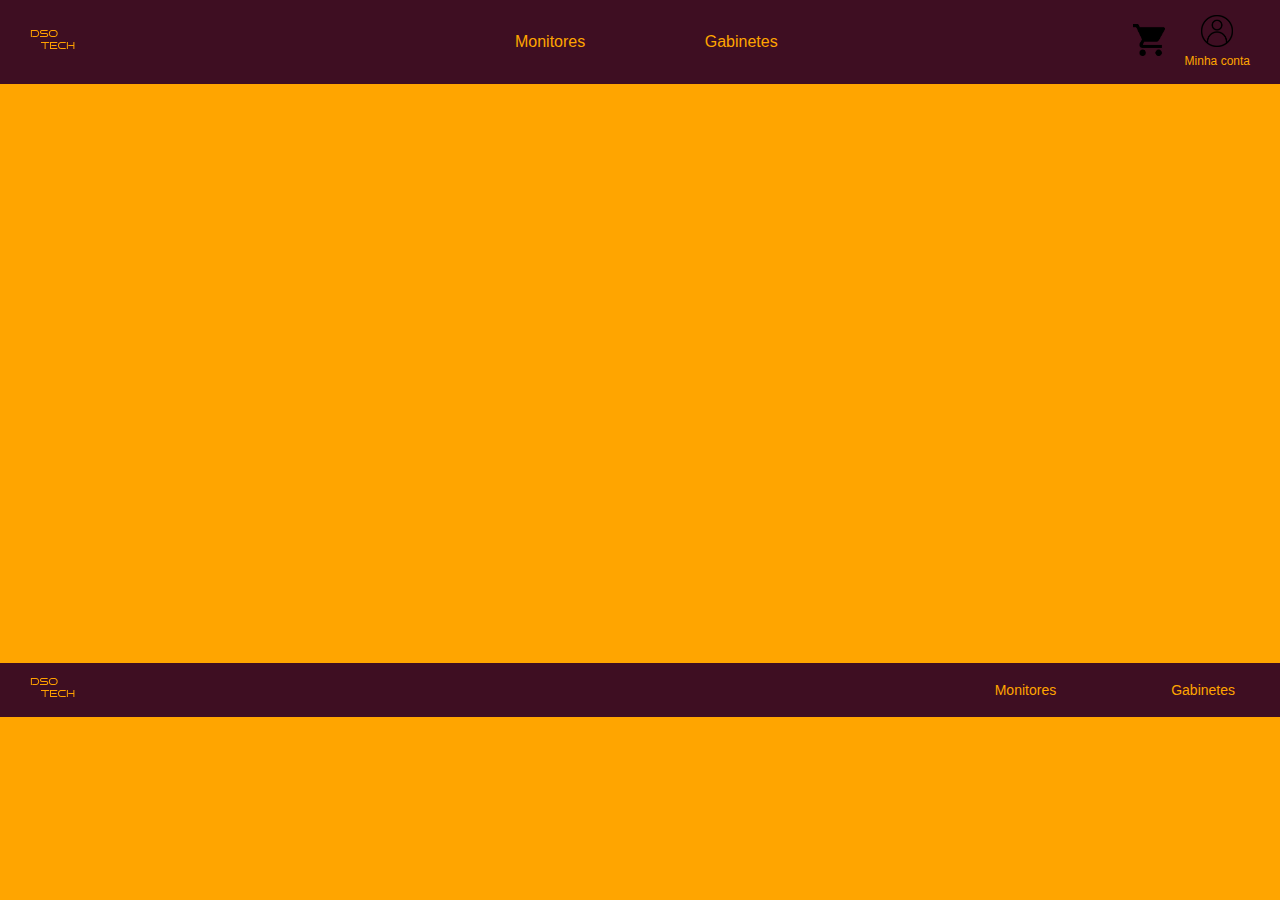
<file: index.html>
<!DOCTYPE html>
<html lang="en">
<head>
    <meta charset="UTF-8">
    <meta name="viewport" content="width=device-width, initial-scale=1.0">
    <title>DSO Tech</title>
    <link rel="stylesheet" href="Style.css">
</head>
<body>
    
    
    <header>
        <div class="logo"><img src="DSO TECH.png" alt="">
        </div>
        <nav>
            <a href="Monitores.html">Monitores</a>
            <a href="Gabinetes.html">Gabinetes</a>
        </nav>
        <div class="icons">
            <a href="Carrinho.html" class="cart">
                <img src="Carrinho.png" alt="Carrinho">
            </a>
            <a href="Entrar.html" class="account">
                <img src="Minha conta.png" alt="Ícone de conta" class="icon">
                <br>
                <small>Minha conta</small>
            </a>
        </div>
        
    </header>

    
    <main>
        <p class="boas-vindas fade-in" class="">Olá! Seja bem vindo a melhor loja de hardwares!</p>
        <h1 class="fade-in-delay">É um prazer <br> atendê-lo!</h1>
        <a href="Quem somos.html" class="btn fade-in-delay">Clique aqui para nos conhecer melhor</a>
    </main>
    

    
    <footer class="footerposition">
        <div class="logo-footer"><img src="DSO TECH.png" alt=""></div>
        <nav>
            <a href="Monitores.html">Monitores</a>
            <a href="Gabinetes.html">Gabinetes</a>

        </nav>
    </footer>

    <script>

        const observer = new IntersectionObserver(entries => {
            entries.forEach(entry => {
                if (entry.isIntersecting) {
                    entry.target.classList.add('visible');
                }
            });
        });
    
    </script>
    

</body>
</html>
</file>
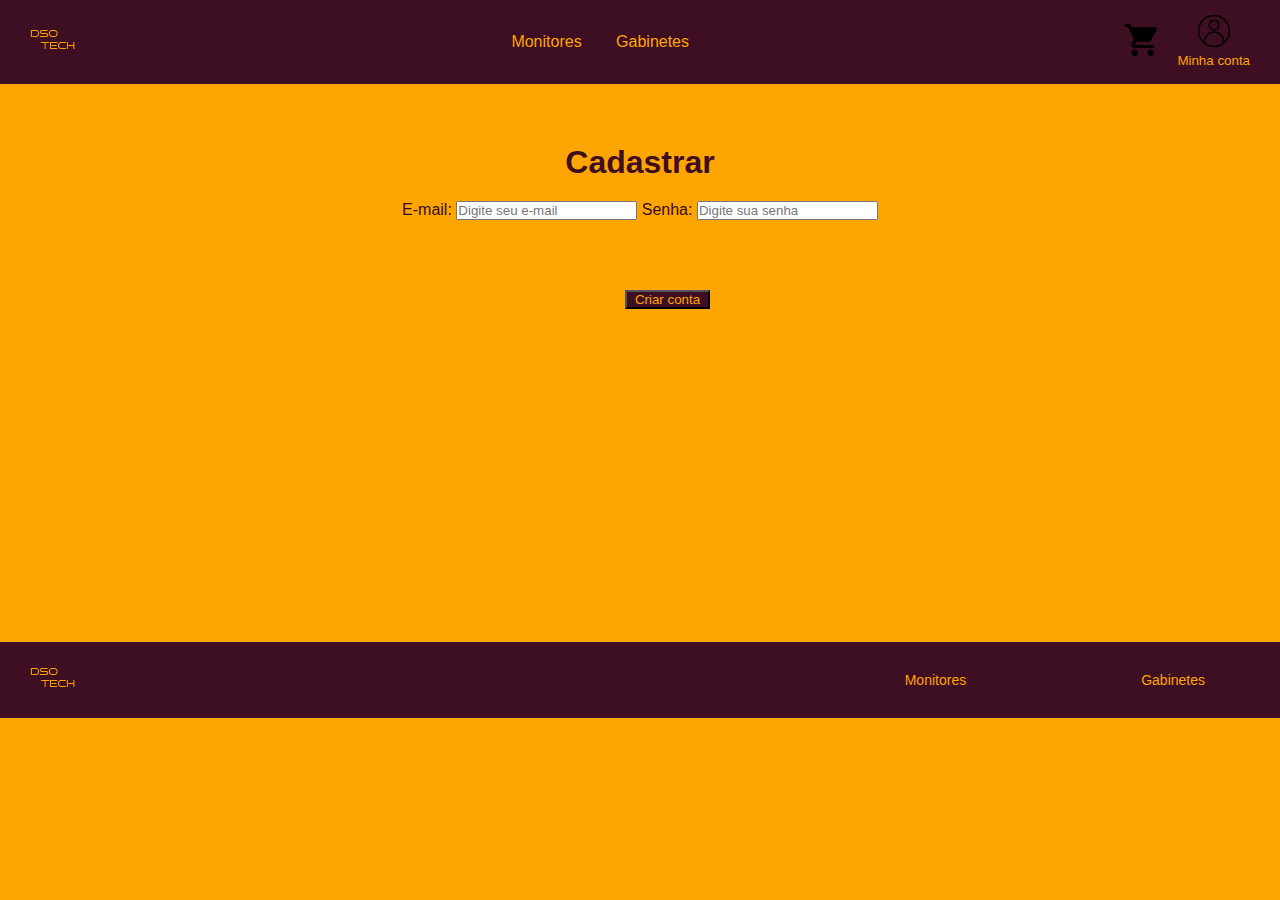
<file: Cadastrar.html>
<!DOCTYPE html>
<html lang="pt-br">
<head>
    <meta charset="UTF-8">
    <meta name="viewport" content="width=device-width, initial-scale=1.0">
    <title>Cadastrar - DSO TECH</title>
    <link rel="stylesheet" href="Cadastrar.css">
</head>
<body>

    <header>
        <div class="logo"><img src="DSO TECH.png" alt="">
        </div>
        <nav>
            <a href="Monitores.html">Monitores</a>
            <a href="Gabinetes.html">Gabinetes</a>
        </nav>
        <div class="icons">
            <a href="Carrinho.html" class="cart">
                <img src="Carrinho.png" alt="Carrinho">
            </a>
            <a href="Entrar.html" class="account">
                <img src="Minha conta.png" alt="Ícone de conta" class="icon">
                <br>
                <small>Minha conta</small>
            </a>
        </div>
        
    </header>


    <main>
        <h1>Cadastrar</h1>
        <form>
            <label for="email">E-mail:</label>
            <input type="email" id="email" placeholder="Digite seu e-mail">

            <label for="senha">Senha:</label>
            <input type="password" id="senha" placeholder="Digite sua senha">

            <div class="center-button">
                <button type="submit" class="btn_criar_conta">Criar conta</button>
            </div>
        </form>
    </main>


    <footer class="footerposition">
        <div class="logo-footer"><img src="DSO TECH.png" alt=""></div>
        <nav>
            <a href="Monitores.html">Monitores</a>
            <a href="Gabinetes.html">Gabinetes</a>  
        </nav>
    </footer>
</body>
</html>
</file>
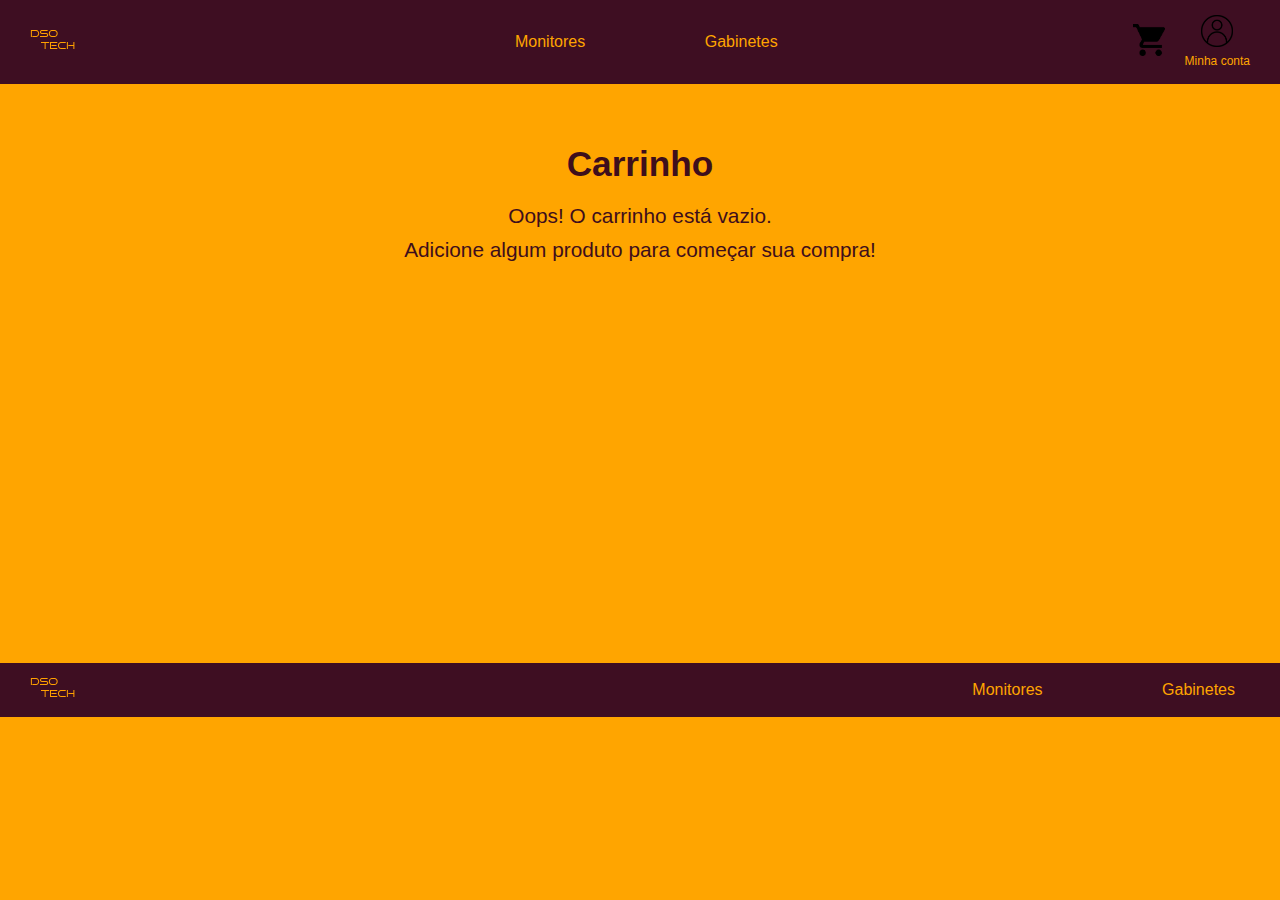
<file: Carrinho.html>
<!DOCTYPE html>
<html lang="pt-br">
<head>
    <meta charset="UTF-8">
    <meta name="viewport" content="width=device-width, initial-scale=1.0">
    <title>Carrinho - DSO TECH</title>
    <link rel="stylesheet" href="Carrinho.css">
</head>
<body>

    <header>
        <div class="logo"><img src="DSO TECH.png" alt="">
        </div>
        <nav>
            <a href="Monitores.html">Monitores</a>
            <a href="Gabinetes.html">Gabinetes</a>
        </nav>
        <div class="icons">
            <a href="Carrinho.html" class="cart">
                <img src="Carrinho.png" alt="Carrinho">
            </a>
            <a href="Entrar.html" class="account">
                <img src="Minha conta.png" alt="Ícone de conta" class="icon">
                <br>
                <small>Minha conta</small>
            </a>
        </div>
        
    </header>

    <main class="cart-container">
        <h1>Carrinho</h1>
        <p>Oops! O carrinho está vazio.</p>
        <p>Adicione algum produto para começar sua compra!</p>
    </main>


    
    <footer class="footerposition">
        <div class="logo-footer"><img src="DSO TECH.png" alt=""></div>  
        <nav>
            <a href="Monitores.html">Monitores</a>
            <a href="Gabinetes.html">Gabinetes</a>
        </nav>
    </footer>
</body>
</html>
</file>
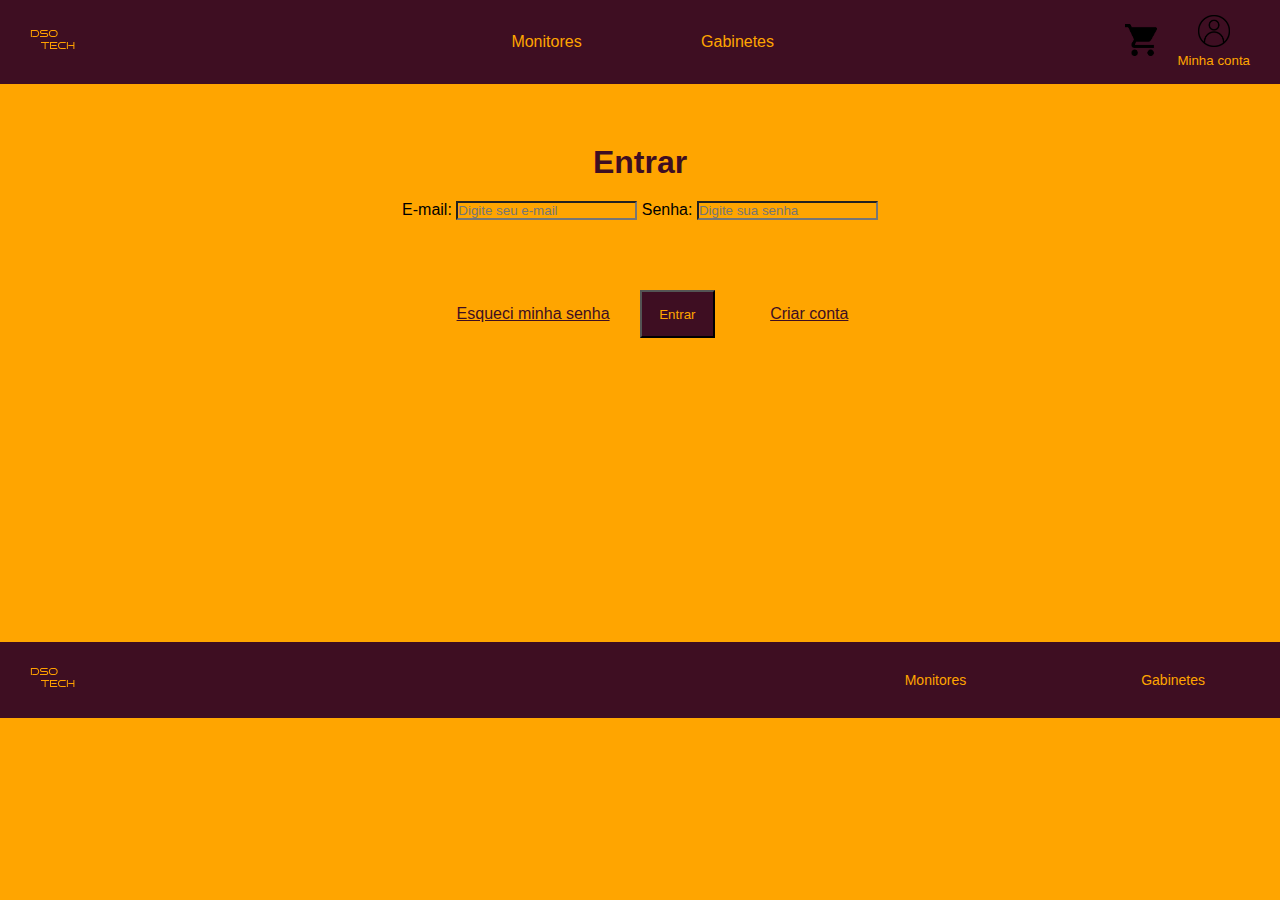
<file: Entrar.html>
<!DOCTYPE html>
<html lang="pt-br">
<head>
    <meta charset="UTF-8">
    <meta name="viewport" content="width=device-width, initial-scale=1.0">
    <title>Login - DSO TECH</title>
    <link rel="stylesheet" href="Entrar.css">
</head>
<body>
    
    <header>
        <div class="logo"><img src="DSO TECH.png" alt="">
        </div>
        <nav>
            <a href="Monitores.html">Monitores</a>
            <a href="Gabinetes.html">Gabinetes</a>
        </nav>
        <div class="icons">
            <a href="Carrinho.html" class="cart">
                <img src="Carrinho.png" alt="Carrinho">
            </a>
            <a href="Entrar.html" class="account">
                <img src="Minha conta.png" alt="Ícone de conta" class="icon">
                <br>
                <small>Minha conta</small>
            </a>
        </div>
        
    </header>
    
    <main>
        <h1>Entrar</h1>
        <form>
            <label for="email">E-mail:</label>
            <input type="email" id="email" placeholder="Digite seu e-mail">

            <label for="senha">Senha:</label>
            <input type="password" id="senha" placeholder="Digite sua senha">

            <div class="center-button">
                <a href="Esqueci minha senha.html" class="option1">Esqueci minha senha</a>
                <button type="submit" class="btn_entrar">Entrar</button>
                <a href="Cadastrar.html" class="option2">Criar conta</a>
            </div>
        </form>
    </main>

    
    <footer class="footerposition">
        <div class="logo-footer"><img src="DSO TECH.png" alt=""></div>
        <nav>
            <a href="Monitores.html">Monitores</a>
            <a href="Gabinetes.html">Gabinetes</a>
        </nav>
    </footer>
</body>
</html>
</file>
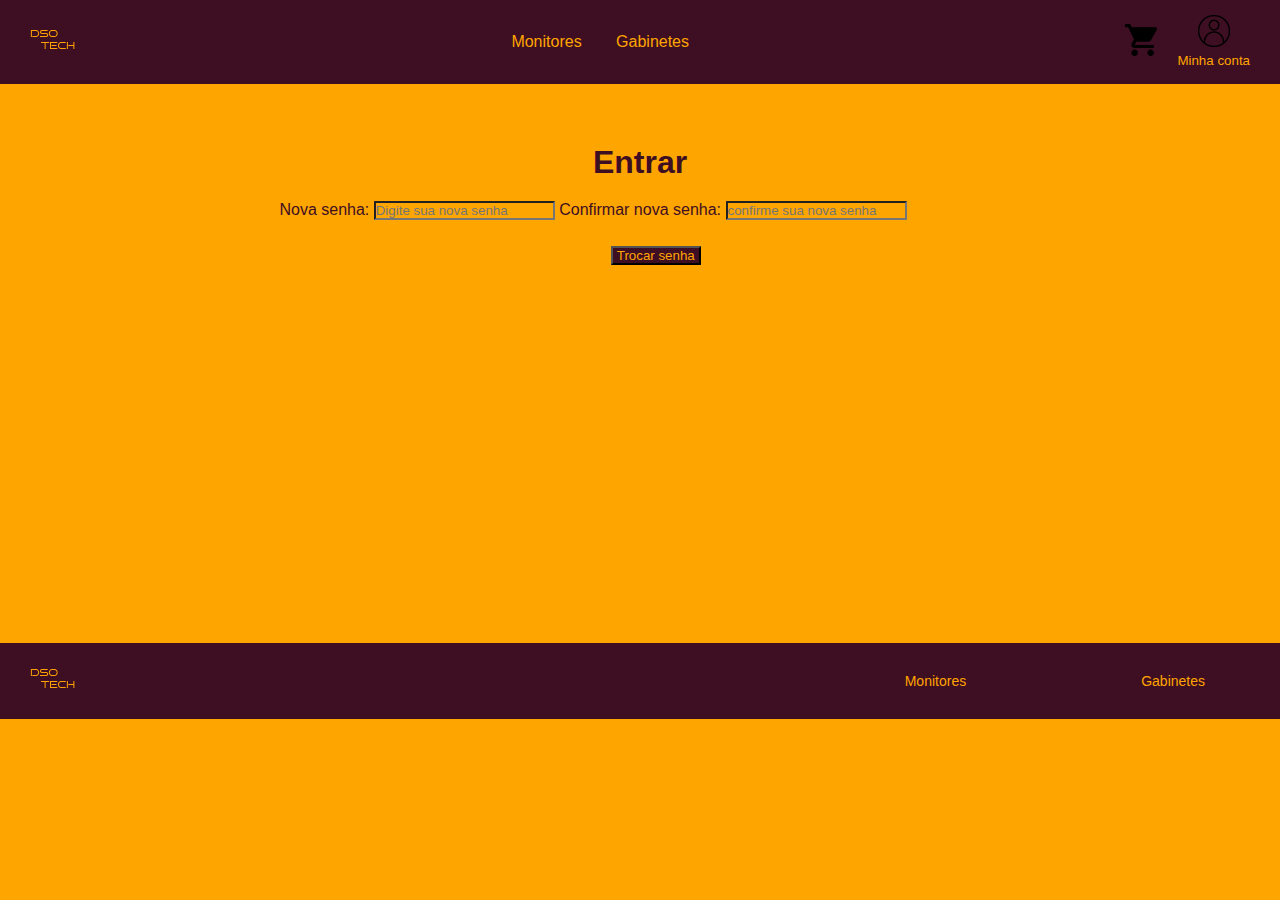
<file: Esqueci minha senha.html>
<!DOCTYPE html>
<html lang="en">
<head>
    <meta charset="UTF-8">
    <meta name="viewport" content="width=device-width, initial-scale=1.0">
    <title>Esqueci minha senha - DSO TECH</title>
    <link rel="stylesheet" href="Esqueci minha senha.css">
</head>
<body>
    <header>
        <div class="logo"><img src="DSO TECH.png" alt="">
        </div>
        <nav>
            <a href="Monitores.html">Monitores</a>
            <a href="Gabinetes.html">Gabinetes</a>
        </nav>
        <div class="icons">
            <a href="Carrinho.html" class="cart">
                <img src="Carrinho.png" alt="Carrinho">
            </a>
            <a href="Entrar.html" class="account">
                <img src="Minha conta.png" alt="Ícone de conta" class="icon">
                <br>
                <small>Minha conta</small>
            </a>
        </div>
        
    </header>

    <main>
        <h1>Entrar</h1>
        <form>
            <label for="novasenha">Nova senha:</label>
            <input type="password" id="novasenha" placeholder="Digite sua nova senha">
            <label for="novasenhaconfirma">Confirmar nova senha:</label>
            <input type="password" id="novasenhaconfirma" placeholder="confirme sua nova senha">
            <button type="submit" class="btn_trocar_senha">Trocar senha</button>
            </div>
        </form>
    </main>

    <footer class="footerposition">
        <div class="logo-footer"><img src="DSO TECH.png" alt=""></div>
        <nav>
            <a href="Monitores.html">Monitores</a>
            <a href="Gabinetes.html">Gabinetes</a>

        </nav>
    </footer>

</body>
</html>
</file>
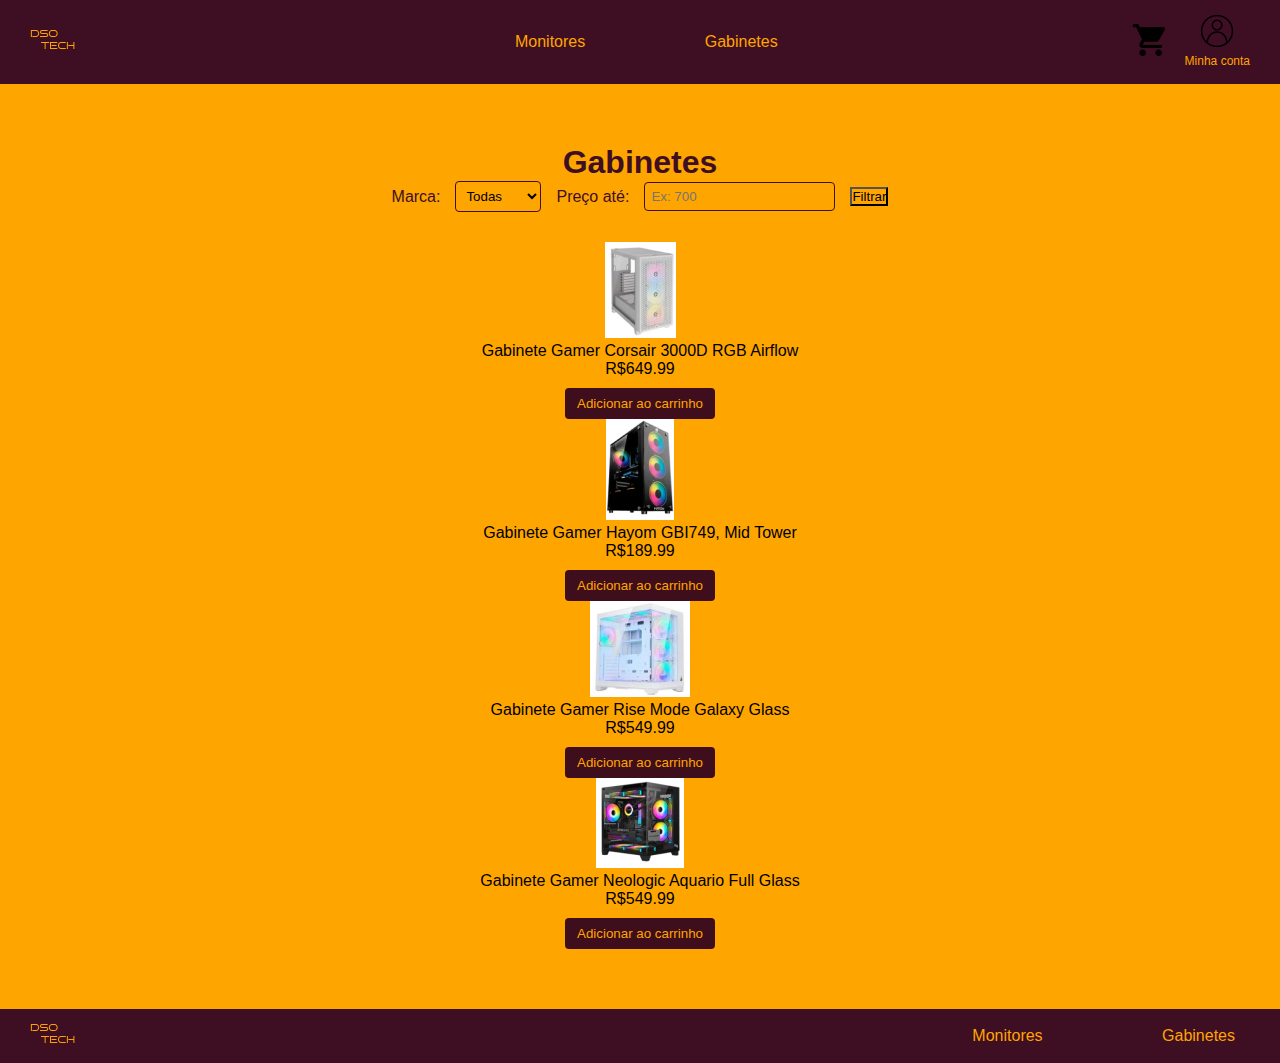
<file: Gabinetes.html>
<!DOCTYPE html>
<html lang="pt-br">
<head>
  <meta charset="UTF-8">
  <meta name="viewport" content="width=device-width, initial-scale=1.0">
  <title>Gabinetes - DSO TECH</title>
  <link rel="stylesheet" href="Gabinetes.css">
</head>
<body>


  <header>
    <div class="logo"><img src="DSO TECH.png" alt="">
    </div>
    <nav>
        <a href="Monitores.html">Monitores</a>
        <a href="Gabinetes.html">Gabinetes</a>
    </nav>
    <div class="icons">
        <a href="Carrinho.html" class="cart">
            <img src="Carrinho.png" alt="Carrinho">
        </a>
        <a href="Entrar.html" class="account">
            <img src="Minha conta.png" alt="Ícone de conta" class="icon">
            <br>
            <small>Minha conta</small>
        </a>
    </div>
    
</header>


  <main class="produtos">
    <h1>Gabinetes</h1>


    <section class="filtros">
      <label for="filtro-marca">Marca:</label>
      <select id="filtro-marca">
        <option value="todas">Todas</option>
        <option value="Corsair">Corsair</option>
        <option value="Hayom">Hayom</option>
        <option value="Rise">Rise</option>
        <option value="Neologic">Neologic</option>
      </select>

      <label for="filtro-preco">Preço até:</label>
      <input type="number" id="filtro-preco" placeholder="Ex: 700">
      <button class="btn_filtrar" onclick="filtrarProdutos()">Filtrar</button> 
    </section>


    <div class="lista-produtos" id="lista-produtos">

    </div>
  </main>


  <footer>
    <div class="logo-footer"><img src="DSO TECH.png" alt=""></div>
    <nav>
      <a href="Monitores.html">Monitores</a>
      <a href="Gabinetes.html">Gabinetes</a>
    </nav>
  </footer>


  <script src="Gabinetes.js"></script>

</body>
</html>
</file>
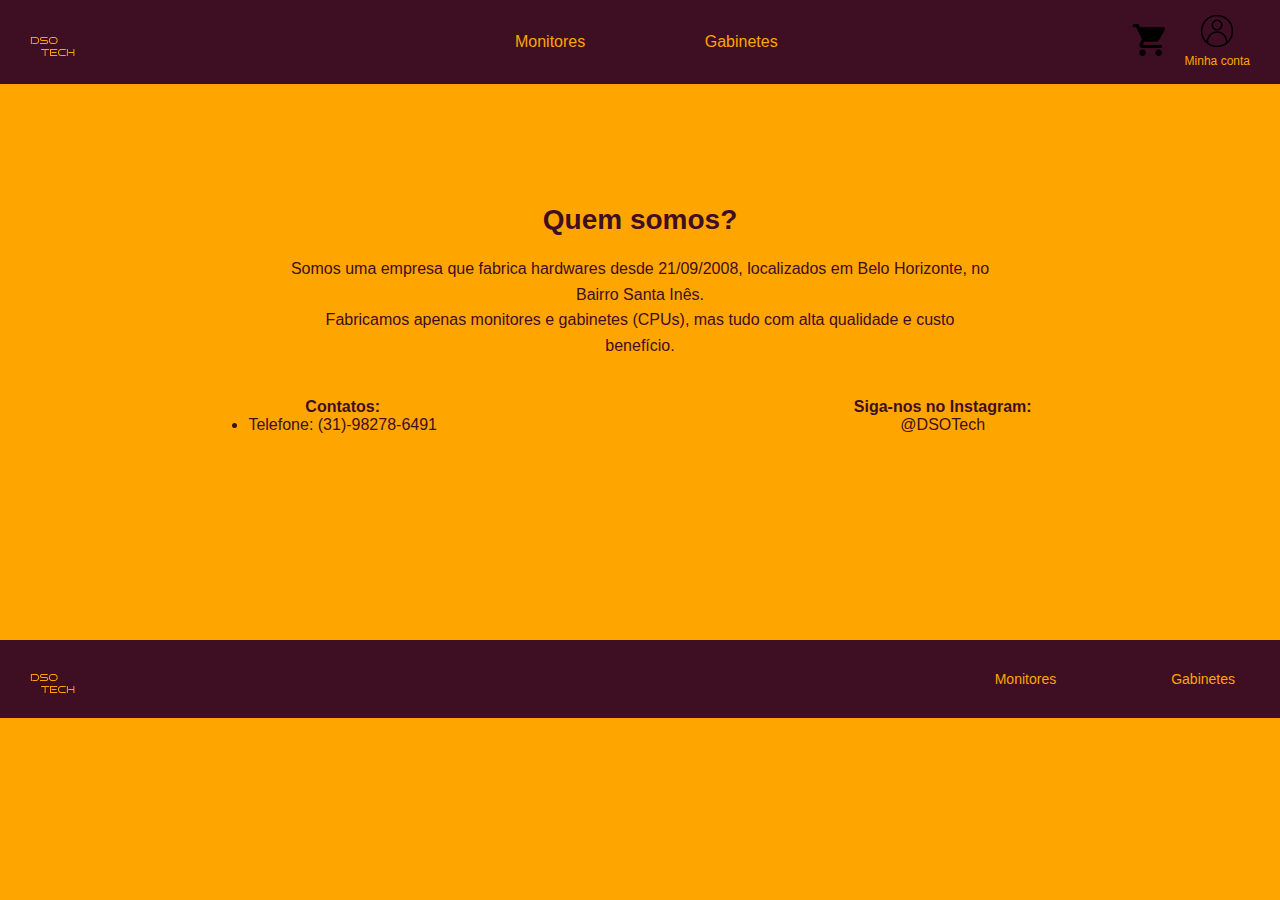
<file: Quem somos.html>
<!DOCTYPE html>
<html lang="en">
<head>
    <meta charset="UTF-8">
    <meta name="viewport" content="width=device-width, initial-scale=1.0">
    <title>Quem Somos - DSO TECH</title>
    <link rel="stylesheet" href="Quem somos.css">
</head>
<body>

    <header>
        <div class="logo"><img src="DSO TECH.png" alt="">
        </div>
        <nav>
            <a href="Monitores.html">Monitores</a>
            <a href="Gabinetes.html">Gabinetes</a>
        </nav>
        <div class="icons">
            <a href="Carrinho.html" class="cart">
                <img src="Carrinho.png" alt="Carrinho">
            </a>
            <a href="Entrar.html" class="account">
                <img src="Minha conta.png" alt="Ícone de conta" class="icon">
                <br>
                <small>Minha conta</small>
            </a>
        </div>
        
    </header>


    <main>
        <section id="quem-somos">
            <h2>Quem somos?</h2>
            <p>
                Somos uma empresa que fabrica hardwares desde 21/09/2008, localizados em Belo Horizonte, no Bairro Santa Inês. <br>
                Fabricamos apenas monitores e gabinetes (CPUs), mas tudo com alta qualidade e custo benefício.
            </p>
            <div class="contatos">
                <div>
                    <strong>Contatos:</strong><br>
                    <ul>
                        <li>Telefone: (31)-98278-6491</li>
                    </ul>
                </div>
                <div>
                    <strong>Siga-nos no Instagram:</strong><br>
                    @DSOTech
                </div>
            </div>
        </section>
    </main>


    
    <footer class="footerposition">
        <div class="logo-footer"><img src="DSO TECH.png" alt=""></div>  
        <nav>
            <a href="Monitores.html">Monitores</a>
            <a href="Gabinetes.html">Gabinetes</a>
        </nav>
    </footer>




</body>
</html>
</file>
<file: Style.css>
* {
    margin: 0;
    padding: 0;
    box-sizing: border-box;
    font-family: sans-serif;
}

body {
    background-color: orange;
    
  }
  
  main h1 {
    color:#3e0e22;
    }
  
  
    header, footer {
    background-color: #3e0e22;
    color: orange;
    display: flex;
    justify-content: space-between;
    align-items: center;
    padding: 15px 30px;
  }
  
  .logo, .logo-footer {
    font-size: 20px;
    font-weight: bold;
    line-height: 1.2;
  }
  
  nav a {
    color: orangee;
    margin: 0 15px;
    text-decoration: none;
    margin-left: 100px;
    color: orange;
  }
  
  .icons {
    display: flex;
    align-items: center;
    gap: 20px;
    text-align: center;
  }
  

.icons small {
    font-size: 12px;
}


main {
    text-align: center;
    padding: 60px 20px;
}

.boas-vindas {
    font-size: 18px;
    margin-bottom: 50px;
    color: #3e0e22;
    position: relative;
    top: 5px;
}

h1 {
    font-size: 40px;
        color: #3e0e22;
    margin-bottom: 40px;
}

.btn {
    background-color: #3e0e22;
    color: orange;
    padding: 12px 25px;
    text-decoration: none;
    font-size: 16px;
    border-radius: 4px;
    display: inline-block;
    transition: background-color 0.3s ease;
}

.btn:hover {
    background-color: #3e0e22
}


footer nav {
    display: flex;
}

footer nav a {
    margin-left: 20px;
    font-size: 14px;
    margin-left: 100px;
}

.btn {
    background-color: #3e0e22;
    color: orange;
    padding: 12px 25px;
    text-decoration: none;
    font-size: 16px;
    border-radius: 4px;
    display: inline-block;
    transition: background-color 0.3s ease, transform 0.3s ease;
}

.btn:hover {
    background-color: #3e0e22
    ;
    transform: scale(1.05);
}


.fade-in {
    opacity: 0;
    transform: translateY(30px);
    animation: fadeInUp 1s ease forwards;
}

.fade-in-delay {
    opacity: 0;
    transform: translateY(30px);
    animation: fadeInUp 1.5s ease forwards;
}


@keyframes fadeInUp {
    to {
        opacity: 1;
        transform: translateY(0);
    }
}

.account .icon{
  width:  40px;
  height: 40px;
}


.icons a {
    text-decoration: none;
    color: orange;
    text-align: center;
    transition: transform 0.2s ease;
  }
  
  .icons a:hover {
    transform: scale(1.05);
    cursor: pointer;
  }
  

  .cart img {
    width: 32px;
    height: 32px;
  }
  

  .account .icon {
    width: 32px;
    height: 32px;
  }
  

  @media (max-width: 600px) {
    .icons {
      gap: 10px;
    }
  
    .account small {
      font-size: 10px;
    }
  }
  
  .footerposition{
    position: relative;
    
    top: 216px;
    
    }
</file>
<file: Cadastrar.css>
* {
    margin: 0;
    padding: 0;
    box-sizing: border-box;
    font-family: sans-serif;
}

body {
    background-color: orange;
    color: #320c1b;
}

header, footer {
    background-color: #3e0e22;
    color: orange;
    display: flex;
    justify-content: space-between;
    align-items: center;
    padding: 15px 30px;
    
}

.logo, .logo-footer {
    font-size: 20px;
    font-weight: bold;
    line-height: 1.2;
}

nav a {
    color: orange;
    margin: 0 15px;
    text-decoration: none;
}

.icons {
    display: flex;
    align-items: center;
    gap: 20px;
    text-align: center;
}

main {
    padding: 60px 80px;
    text-align: center;
}

main h1 {
    margin-bottom: 20px;
    color: #3e0e22;
}

main p {
    margin-bottom: 80px;
    font-size: 16px;
    line-height: 1.6;
    max-width: 700px;
    margin-left: auto;
    margin-right: auto;
    color: #3e0e22;
}

#email{
    color: #3e0e22;

}

#senha{
    color: #3e0e22;

}

.center-button {
    display: flex;
    justify-content: center;
    margin-top: 70px;
    margin-left: 55px;
    
}

footer nav {
    display: flex;
}

footer nav a {
    background-color: #3e0e22;
    color: orange;
    display: flex;
    justify-content: space-between;
    align-items: center;
    padding: 15px 30px;
    margin-left: 100px;
    font-size: 14px;
}


.btn_criar_conta{
    width: 8%;
    background-color: #3e0e22;
    color: orange;

}

.account .icon{
    width:  40px;
    height: 40px;
  }

  .icons a {
    text-decoration: none;
    color: orange;
    text-align: center;
    transition: transform 0.2s ease;
  }
  
  .icons a:hover {
    transform: scale(1.05);
    cursor: pointer;
  }
  
  
  .cart img {
    width: 32px;
    height: 32px;
  }
  
  
  .account .icon {
    width: 32px;
    height: 32px;
  }
  
  
  @media (max-width: 600px) {
    .icons {
      gap: 10px;
    }
  
    .account small {
      font-size: 10px;
    }
  }
  
.footerposition{
position: relative;

top: 273px;

}
</file>
<file: Carrinho.css>
* {
    margin: 0;
    padding: 0;
    box-sizing: border-box;
    font-family: sans-serif;
}

body {
  background-color: orange;
  
}

main h1 {
  color:#3e0e22;
  }


  header, footer {
  background-color: #3e0e22;
  color: orange;
  display: flex;
  justify-content: space-between;
  align-items: center;
  padding: 15px 30px;
}

.logo, .logo-footer {
  font-size: 20px;
  font-weight: bold;
  line-height: 1.2;
}

nav a {
  color: orangee;
  margin: 0 15px;
  text-decoration: none;
  margin-left: 100px;
  color: orange;
}

.icons {
  display: flex;
  align-items: center;
  gap: 20px;
  text-align: center;
}


.icons small {
    font-size: 12px;
}


main {
    text-align: center;
    padding: 60px 20px;
}

.cart-container {
    text-align: center;
    padding: 60px 20px;
}

.cart-container h1 {
    font-size: 2.2em;
    margin-bottom: 20px;
    color: #3e0e1c;
}

.cart-container p {
    font-size: 1.3em;
    color: #3e0e1c;
    margin: 10px 0;
}

.icons a {
    text-decoration: none;
    color: orange;
    text-align: center;
    transition: transform 0.2s ease;
  }
  
  .icons a:hover {
    transform: scale(1.05);
    cursor: pointer;
  }
  
  
  .cart img {
    width: 32px;
    height: 32px;
  }
  
  
  .account .icon {
    width: 32px;
    height: 32px;
  }
  
  
  @media (max-width: 600px) {
    .icons {
      gap: 10px;
    }
  
    .account small {
      font-size: 10px;
     
    }
  }
  
  .footerposition{
    position: relative;
    
    top: 331px;
    
    }
</file>
<file: Entrar.css>
* {
    margin: 0;
    padding: 0;
    box-sizing: border-box;
    font-family: sans-serif;
}

body {
    background-color: orange;
    
  }
  
  main h1 {
    color:#3e0e22;
    }
  
  
    header, footer {
    background-color: #3e0e22;
    color: orange;
    display: flex;
    justify-content: space-between;
    align-items: center;
    padding: 15px 30px;
  }
  
  .logo, .logo-footer {
    font-size: 20px;
    font-weight: bold;
    line-height: 1.2;
  }
  
  nav a {
    color: orangee;
    margin: 0 15px;
    text-decoration: none;
    margin-left: 100px;
    color: orange;
  }
  
  .icons {
    display: flex;
    align-items: center;
    gap: 20px;
    text-align: center;
  }
  
main {
    padding: 60px 80px;
    text-align: center;
}

main h1 {
    margin-bottom: 20px;
    color: #3e0e22;
}

main p {
    margin-bottom: 80px;
    font-size: 16px;
    line-height: 1.6;
    max-width: 700px;
    margin-left: auto;
    margin-right: auto;
    color: #3e0e22;
}

#email{
    color: #3e0e22;
    background-color: orange;

}

#senha{
    color: #3e0e22;
    background-color: orange;

}

.center-button {
    display: flex;
    justify-content: center;
    margin-top: 70px;
    margin-right: 175px;
    
}

footer nav {
    display: flex;
}

footer nav a {
    background-color: #3e0e22;
    color: orange;
    display: flex;
    justify-content: space-between;
    align-items: center;
    padding: 15px 30px;
    margin-left: 100px;
    font-size: 14px;
}

.option1{
    margin-left: 200px;
    padding: 15px 30px;
    color: #3e0e22;
} 

.option2{
    margin-left: 25px;
    padding: 15px 30px;
    color: #3e0e22;
} 

.btn_entrar{
    width: 8%;
    background-color: #3e0e22;
    color: orange;

}
.icons a {
  text-decoration: none;
  color: orange;
  text-align: center;
  transition: transform 0.2s ease;
}

.icons a:hover {
  transform: scale(1.05);
  cursor: pointer;
}


.cart img {
  width: 32px;
  height: 32px;
}


.account .icon {
  width: 32px;
  height: 32px;
}


@media (max-width: 600px) {
  .icons {
    gap: 10px;
  }

  .account small {
    font-size: 10px;
  }
}

.footerposition{
  position: relative;
  
  top: 244px;
  
  }
</file>
<file: Esqueci minha senha.css>
* {
  margin: 0;
  padding: 0;
  box-sizing: border-box;
  font-family: sans-serif;
}

body {
  background-color: orange;
  color:#3e0e22
}


  header, footer {
  background-color: #3e0e22;
  color: orange;
  display: flex;
  justify-content: space-between;
  align-items: center;
  padding: 15px 30px;
}

.logo, .logo-footer {
  font-size: 20px;
  font-weight: bold;
  line-height: 1.2;
}

nav a {
  color: orange;
  margin: 0 15px;
  text-decoration: none;
  
}

.icons {
  display: flex;
  align-items: center;
  gap: 20px;
  text-align: center;
}

main {
  padding: 60px 80px;
  text-align: center;
}

main h1 {
  margin-bottom: 20px;
  color: #3e0e22;
}

main p {
  margin-bottom: 80px;
  font-size: 16px;
  line-height: 1.6;
  max-width: 700px;
  margin-left: auto;
  margin-right: auto;
  color: #3e0e22;
}

#novasenha{
  color: #3e0e22;
  background-color: orange;

}

#novasenhaconfirma{
  color: #3e0e22;
  background-color: orange;

}

.center-button {
  display: flex;
  justify-content: center;
  margin-top: 70px;
  margin-right: 175px;
  
}

footer nav {
  display: flex;
}

footer nav a {
  background-color: #3e0e22;
  color: orange;
  display: flex;
  justify-content: space-between;
  align-items: center;
  padding: 15px 30px;
  margin-left: 100px;
  font-size: 14px;
}

.btn_trocar_senha{
  width: 8%;
  background-color: #3e0e22;
  color: orange;
  position: relative;
  top: 45px;
  right: 300px;

}


.icons a {
  text-decoration: none;
  color: orange;
  text-align: center;
  transition: transform 0.2s ease;
}

.icons a:hover {
  transform: scale(1.05);
  cursor: pointer;
}


.cart img {
  width: 32px;
  height: 32px;
}


.account .icon {
  width: 32px;
  height: 32px;
}


@media (max-width: 600px) {
  .icons  {
    gap: 10px;
  }

  .account small {
    font-size: 10px;
  }
}

.footerposition{
  position: relative;
  
  top: 363px;
  
  }
</file>
<file: Gabinetes.css>
* {
  margin: 0;
  padding: 0;
  box-sizing: border-box;
  font-family: sans-serif;
}

body {
  background-color: orange;
  
}

main h1 {
color:#3e0e22;
}


  header, footer {
  background-color: #3e0e22;
  color:orange;
  display: flex;
  justify-content: space-between;
  align-items: center;
  padding: 15px 30px;
}

.logo, .logo-footer {
  font-size: 20px;
  font-weight: bold;
  line-height: 1.2;
}

nav a {
  color: orange;
  margin: 0 15px;
  text-decoration: none;
  margin-left: 100px;
}

.icons {
  display: flex;
  align-items: center;
  gap: 20px;
  text-align: center;
}

.icons small {
  font-size: 12px;
}


main {
  text-align: center;
  padding: 60px 20px;
}

.filtros {
    margin-bottom: 30px;
    display: flex;
    gap: 15px;
    justify-content: center;
    flex-wrap: wrap;
    align-items: center;
    color:#3e0e22;
  }
  
  .filtros select,
  .filtros input {
    padding: 6px;
    border: 1px solid #3e0e22;
    border-radius: 4px; 
    background-color: orange;
  }
  .btn_filtrar {
    
    background-color: orange;

  }
  

  .produto button {
    background-color: #3e0e1c;
    color:orange;
    border: none;
    padding: 8px 12px;
    border-radius: 4px;
    margin-top: 10px;
    cursor: pointer;
  }
  
  .produto button:hover {
    background-color: #3e0e22;
  }
  
  .icons a {
    text-decoration: none;
    color: orange;
    text-align: center;
    transition: transform 0.2s ease;
  }
  
  .icons a:hover {
    transform: scale(1.05);
    cursor: pointer;
  }
  
  
  .cart img {
    width: 32px;
    height: 32px;
  }
  
  
  .account .icon {
    width: 32px;
    height: 32px;
  }
  
  
  @media (max-width: 600px) {
    .icons {
      gap: 10px;
    }
  
    .account small {
      font-size: 10px;
    }
  }
</file>
<file: Quem somos.css>
* {
    margin: 0;
    padding: 0;
    box-sizing: border-box;
    font-family: sans-serif;
}

body {
    background-color: orange;
    
  }
  
  main h1 {
    color:#3e0e22;
    }
  
  
    header, footer {
    background-color: #3e0e22;
    color: orange;
    display: flex;
    justify-content: space-between;
    align-items: center;
    padding: 15px 30px;
  }
  
  .logo, .logo-footer {
    font-size: 40px;
    font-weight: bold;
    line-height: 1.2;
  }
  
  nav a {
    color: orange;
    margin: 0 15px;
    text-decoration: none;
    margin-left: 100px;
    color: orange;
  }
  
  .icons {
    display: flex;
    align-items: center;
    gap: 20px;
    text-align: center;
  }
  

.icons small {
    font-size: 12px;
}


main {
    text-align: center;
    padding: 60px 20px;
}

#quem-somos {
    padding: 60px 20px;
    text-align: center;
    background-color: orange;
    color: #3e0e22;
}

#quem-somos h2 {
    font-size: 28px;
    margin-bottom: 20px;
    color: #3e0e22;
}

#quem-somos p {
    font-size: 16px;
    line-height: 1.6;
    max-width: 700px;
    margin: 0 auto 40px;
    color: #3e0e22;
}


.contatos {
    display: flex;
    justify-content: space-around;
    flex-wrap: wrap;
    font-size: 16px;
    color: #3e0e22;
}

footer nav {
    display: flex;
}

footer nav a {
    margin-left: 20px;
    font-size: 14px;
    margin-left: 100px;
}




.icons a {
    text-decoration: none;
    color: orange;
    text-align: center;
    transition: transform 0.2s ease;
  }
  
  .icons a:hover {
    transform: scale(1.05);
    cursor: pointer;
  }
  
  
  .cart img {
    width: 32px;
    height: 32px;
  }
  
  
  .account .icon {
    width: 32px;
    height: 32px;
  }
  
  
  @media (max-width: 600px) {
    .icons {
      gap: 10px;
    }
  
    .account small {
      font-size: 10px;
    }
  }
  
  .footerposition{
    position: relative;
    top: 86px;
  }
</file>
